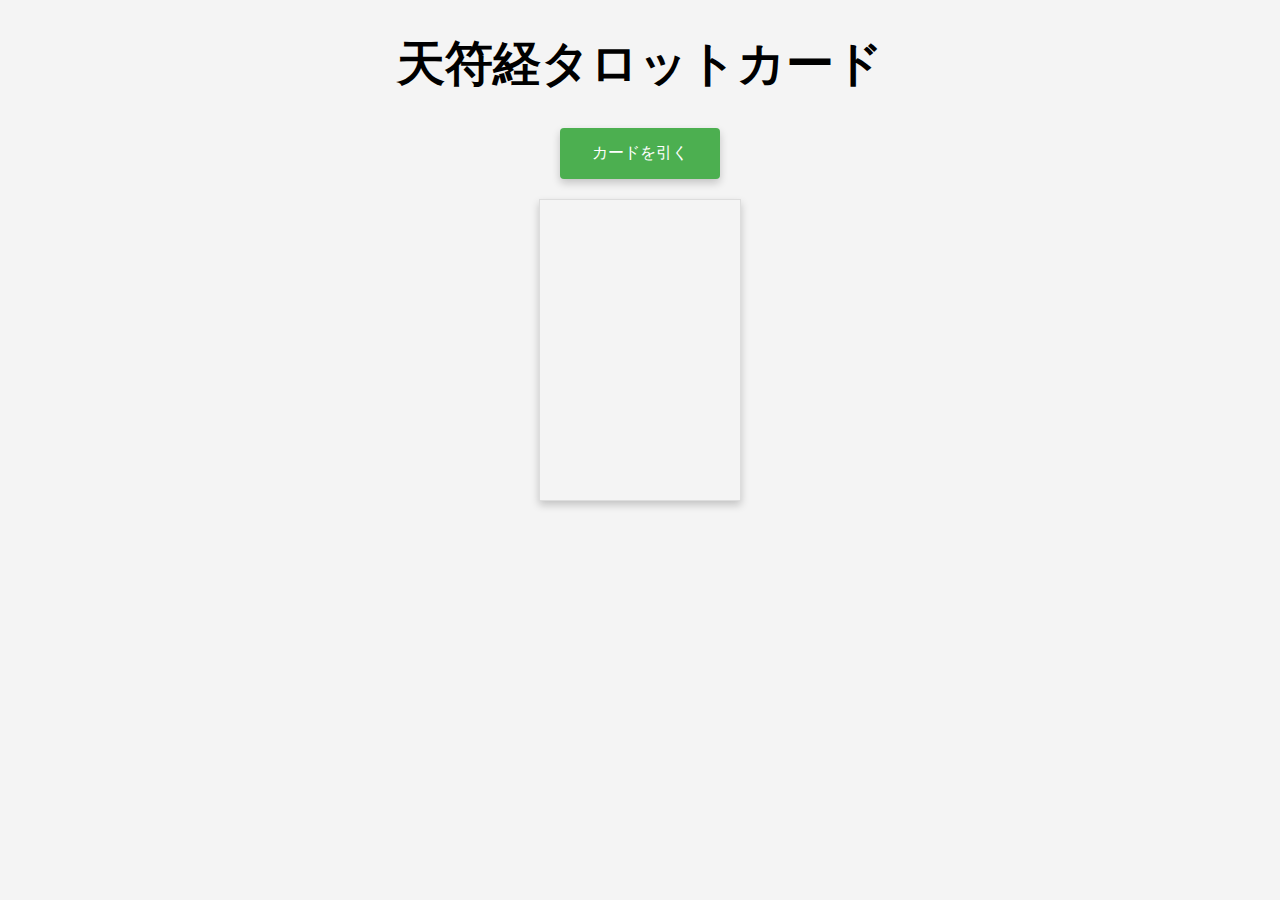
<file: index.html>
<!DOCTYPE html>
<html lang="ja">
<head>
    <meta charset="UTF-8">
    <title>天符経タロットカード</title>
    <link rel="stylesheet" href="style.css">
</head>
<body>
    <h1>天符経タロットカード</h1>
    <button id="draw-button">カードを引く</button>
    <button id="meditation-card-button" style="display: none;">天符経瞑想カードはこちら</button>
    <div id="cards-container">
        <div id="card-back" class="card" style="background-image: url('https://raw.githubusercontent.com/Motoaki-Shimokawa/tarot-website/main/card_ura.jpg');"></div>
    </div>

    <script src="script.js"></script>
</body>
</html>
</file>
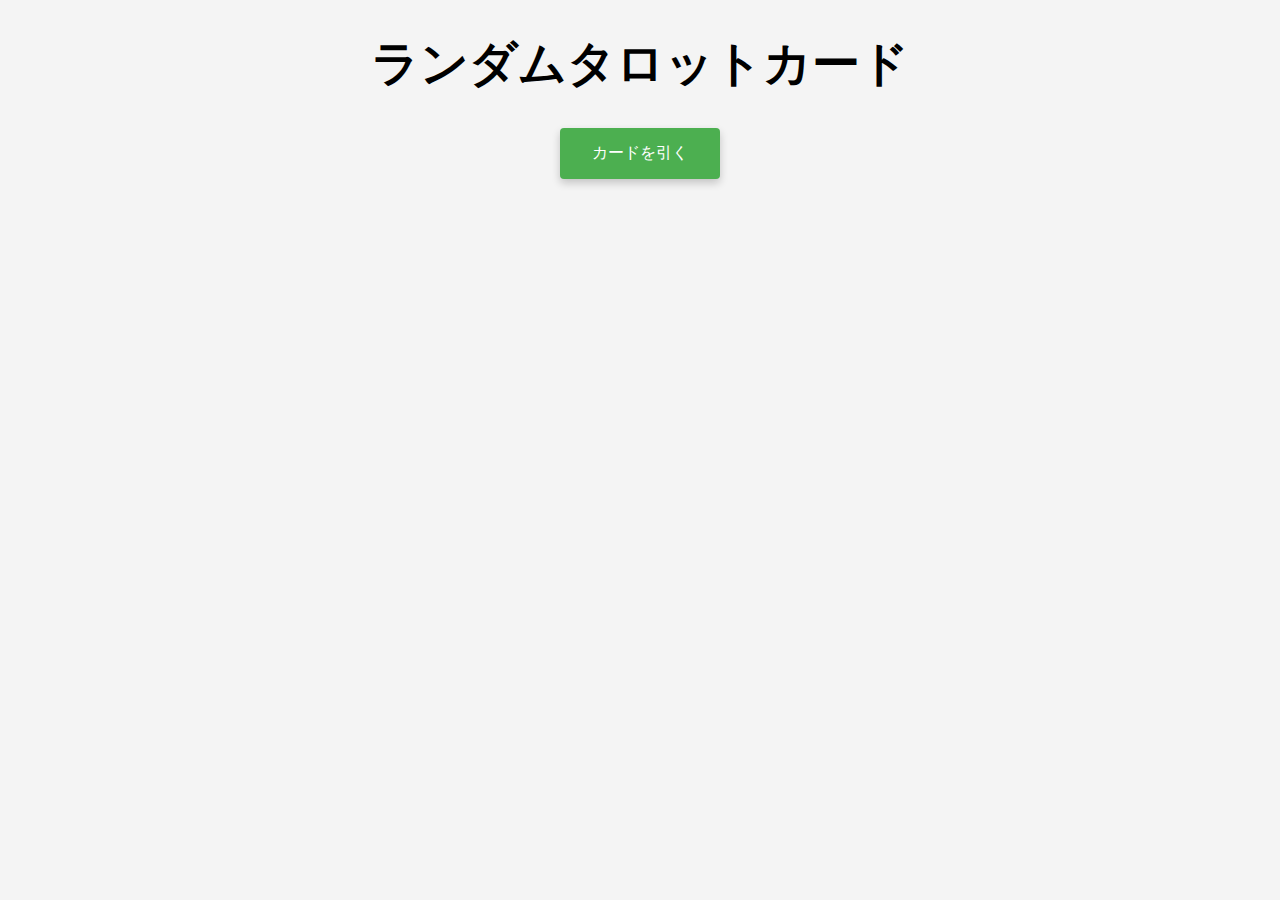
<file: tarot.html>
<!DOCTYPE html>
<html lang="ja">
<head>
    <meta charset="UTF-8">
    <title>ランダムタロットカード</title>
    <link rel="stylesheet" href="style.css">
</head>
<body>
    <h1>ランダムタロットカード</h1>
    <button id="draw-button">カードを引く</button>
    <div id="cards-container"></div>

    <script src="script.js"></script>
</body>
</html>
</file>
<file: style.css>
/* 基本的なボディのスタイリング */
body {
    font-family: 'Segoe UI', Tahoma, Geneva, Verdana, sans-serif; /* 読みやすいフォント */
    text-align: center;
    background-color: #f4f4f4; /* 背景色 */
    background-image: url('https://raw.githubusercontent.com/Motoaki-Shimokawa/tarot-website/main/background-image.jpg'); /* 背景画像 */
    background-size: cover; /* 背景画像のサイズをカバーに設定 */
    background-position: center; /* 背景画像を中央に配置 */
    background-attachment: fixed; /* 背景画像を固定 */
    color: #333; /* テキストの色 */
}

/* タイトルのスタイリング */
h1 {
    font-size: 3em; /* タイトルのフォントサイズを大きくする */
    color: #000000; /* タイトルの文字色を黒にする */
}

/* カードコンテナのスタイリング */
#cards-container {
    display: flex;
    justify-content: center;
    gap: 20px;
    margin-top: 20px;
}

/* 個々のカードのスタイリング */
.card {
    width: 200px; /* カードの幅を大きくする */
    height: 300px; /* カードの高さを大きくする */
    border: 1px solid #ddd;
    background-size: cover;
    box-shadow: 0px 4px 8px rgba(0, 0, 0, 0.2);
}

/* ボタンの共通スタイリング */
button {
    background-color: #4CAF50; /* ボタンの背景色 */
    color: white; /* ボタンのテキスト色 */
    padding: 15px 32px; /* パディング */
    text-align: center; /* テキストを中央揃え */
    text-decoration: none; /* テキストの装飾をなしに */
    display: block; /* ボタンをブロック要素として表示 */
    font-size: 1em; /* フォントサイズ */
    margin: 20px auto; /* 上下の余白と左右の自動マージン */
    cursor: pointer; /* カーソルをポインターに */
    border: none; /* 境界線なし */
    border-radius: 4px; /* 境界線の角を丸く */
    box-shadow: 0px 4px 8px rgba(0, 0, 0, 0.2); /* ボタンに影を追加 */
}

/* ボタンのホバー効果 */
button:hover {
    background-color: #45a049; /* ホバー時の背景色変更 */
}
</file>
